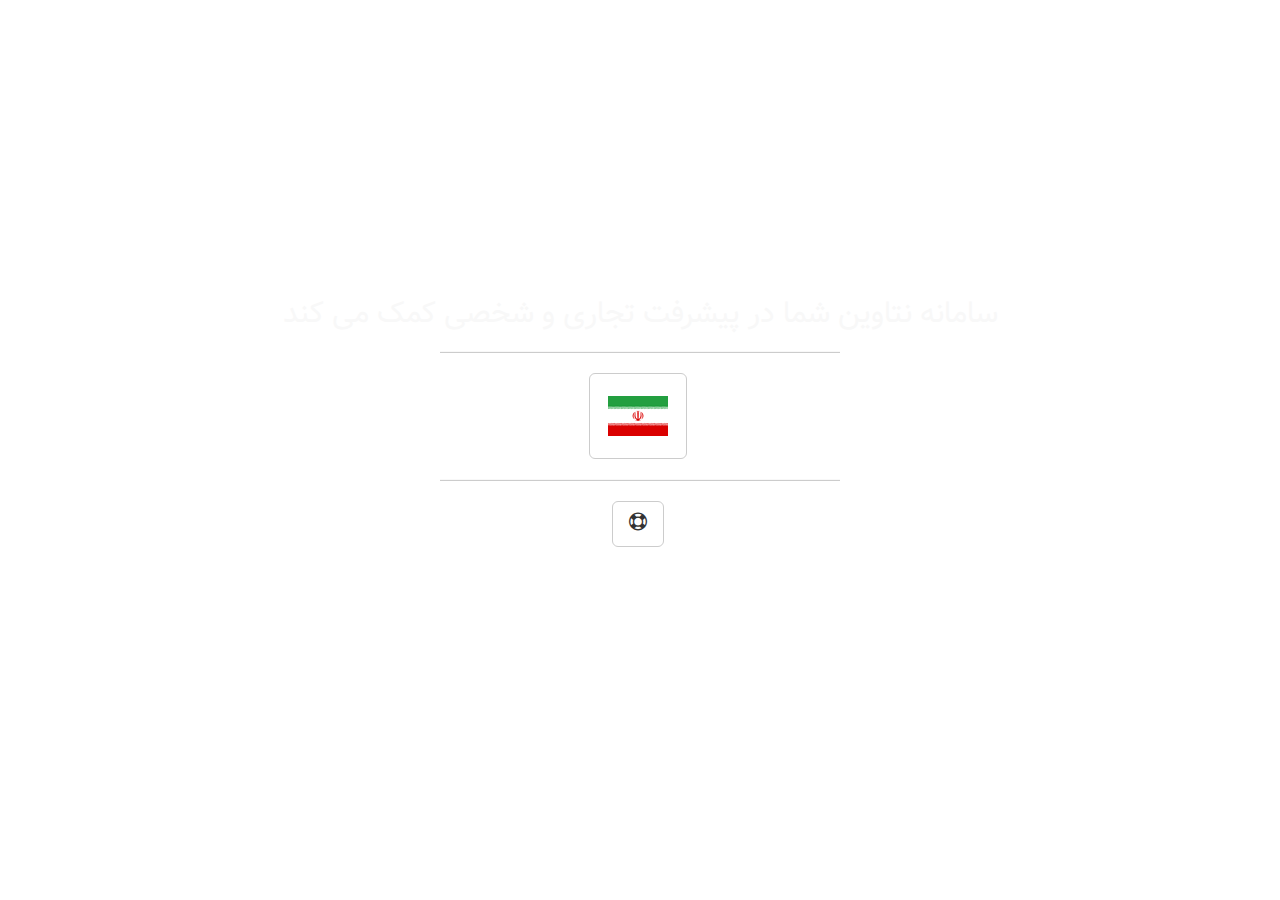
<file: index.html>
<!DOCTYPE html>
<html lang="en">

<head>

    <meta charset="utf-8">
    <meta http-equiv="X-UA-Compatible" content="IE=edge">
    <meta name="viewport" content="width=device-width, initial-scale=1">
    <meta name="description" content="">
    <meta name="author" content="">
<link rel="icon" href="[data-uri]" type="image/gif" sizes="16x16">

    <title>نتاوین - netavin</title>

    <!-- Bootstrap Core CSS -->
<link href="https://maxcdn.bootstrapcdn.com/bootstrap/3.3.7/css/bootstrap.min.css" rel="stylesheet" integrity="sha384-BVYiiSIFeK1dGmJRAkycuHAHRg32OmUcww7on3RYdg4Va+PmSTsz/K68vbdEjh4u" crossorigin="anonymous">
  <link href="https://maxcdn.bootstrapcdn.com/font-awesome/4.7.0/css/font-awesome.min.css" rel="stylesheet" integrity="sha384-wvfXpqpZZVQGK6TAh5PVlGOfQNHSoD2xbE+QkPxCAFlNEevoEH3Sl0sibVcOQVnN" crossorigin="anonymous">
  
  <!-- Custom CSS -->
    <!-- Custom Fonts -->

    <!-- HTML5 Shim and Respond.js IE8 support of HTML5 elements and media queries -->
    <!-- WARNING: Respond.js doesn't work if you view the page via file:// -->
    <!--[if lt IE 9]>
        <script src="https://oss.maxcdn.com/libs/html5shiv/3.7.0/html5shiv.js"></script>
        <script src="https://oss.maxcdn.com/libs/respond.js/1.4.2/respond.min.js"></script>
    <![endif]-->

</head>

<body>


    <!-- Header -->
    <a name="about"></a>
    <div class="intro-header">
        <div class="container">

            <div class="row">
                <div class="col-lg-12">
                    <div class="intro-message">
<h2>سامانه نتاوین شما در پیشرفت تجاری و شخصی کمک می کند </h2>
			    <h3></h3>
                        <hr class="intro-divider">
                   
                        <ul class="list-inline intro-social-buttons">
                             <!--

<li>
                                <a href="http://ur.parsmags.com/" class="btn btn-default btn-lg" ><img src="[data-uri]"></a>
                            </li>
<li>
                                <a href="http://pt.parsmags.com/" class="btn btn-default btn-lg" ><img src="[data-uri]"></a>
                            </li>
<li>
                                <a href="http://ru.parsmags.com/" class="btn btn-default btn-lg" ><img src="[data-uri]"></a>
                            </li>
<li>
                                <a href="http://es.parsmags.com/" class="btn btn-default btn-lg" ><img src="[data-uri]"></a>
                            </li>
<li>
                                <a href="http://in.parsmags.com/" class="btn btn-default btn-lg" ><img src="[data-uri]"></a>
                            </li>
<li>
                                <a href="http://cn.parsmags.com/" class="btn btn-default btn-lg" ><img src="[data-uri]"></a>
                            </li>
                            <li>
                                <a href="http://ar.parsmags.com/" class="btn btn-default btn-lg" ><img src="[data-uri]"></a>
                            </li>
                            <li>
                                <a href="http://en.parsmags.com/" class="btn btn-default btn-lg"><img src="[data-uri]"></a>
                            </li>
-->
                            <li>
                                <a href="http://fa.netavin.com/" class="btn btn-default btn-lg"><img src="[data-uri]"></a>
                            </li>
                        </ul>
	
                        <h3></h3>
                        <hr class="intro-divider">
                        <ul class="list-inline intro-social-buttons">

<li>
<a href="http://contactus.parsmags.com/" class="btn btn-default btn-lg" ><i class="fa fa-life-ring" aria-hidden="true"></i></a>                            </li>

                        </ul>
                    </div>
                </div>
            </div>

        </div>
        <!-- /.container -->

    </div>
    <!-- /.intro-header -->

 <style>
	
.thumbnail {
    position: relative;
    padding: 0px;
    margin-bottom: 20px;
}

.thumbnail > h4 {
    padding: 7px 5px 0px;
    white-space: nowrap;
    overflow: hidden;
    text-overflow: ellipsis;
}
.thumbnail h4 .info {
    position: absolute;
    top: 0px;
    right: 0px;
    font-size: 0.6em;
    padding-left: 15px;
    border-top-right-radius: 3px;
    border-bottom-left-radius: 4px;
    border-radius: 0px;
    border-bottom-left-radius: 5px;
    cursor:  pointer;
}

.thumbnail h4 .info > span {
    margin-right: 10px;   
}

.thumbnail img {
    width: 100%;
}
.thumbnail a.btn {
    border-top-left-radius: 0px;
    border-top-right-radius: 0px;
}

body,
html {
    width: 100%;
    height: 100%;
}
 @font-face {
    font-family: 'Vazir';              
    src:url('fonts/Vazir.ttf') format('truetype') , url('fonts/Vazir.woff') format('woff') , url('fonts/Vazir.eot') format('embedded-opentype') , 
	url('fonts/Vazir.svg') format('svg');     
	
	
}

body,
h1,
h2,
h3,
h4,
h5,
h6 {
    font-family: "Vazir","Helvetica Neue",Helvetica,Arial,sans-serif;
}

.topnav {
    font-size: 14px; 
}

.lead {
    font-size: 18px;
}

.intro-header {
    padding-top: 50px; /* If you're making other pages, make sure there is 50px of padding to make sure the navbar doesn't overlap content! */
    padding-bottom: 50px;
    text-align: center;
    color: #f8f8f8;
    background: url(https://netavin.com/main.jpg) no-repeat center center;
    background-size: cover;
}

.intro-message {
    position: relative;
    padding-top: 20%;
    padding-bottom: 20%;
}

.intro-message > h1 {
    margin: 0;
    text-shadow: 2px 2px 3px rgba(0,0,0,0.6);
    font-size: 5em;
}

.intro-divider {
    width: 400px;
    border-top: 1px solid #f8f8f8;
    border-bottom: 1px solid rgba(0,0,0,0.2);
}

.intro-message > h3 {
    text-shadow: 2px 2px 3px rgba(0,0,0,0.6);
}

@media(max-width:767px) {
    .intro-message {
        padding-bottom: 15%;
    }

    .intro-message > h1 {
        font-size: 3em;
    }

    ul.intro-social-buttons > li {
        display: block;
        margin-bottom: 20px;
        padding: 0;
    }

    ul.intro-social-buttons > li:last-child {
        margin-bottom: 0;
    }

    .intro-divider {
        width: 100%;
    }
}

.network-name {
    text-transform: uppercase;
    font-size: 14px;
    font-weight: 400;
    letter-spacing: 2px;
}

.content-section-a {
    padding: 50px 0;
    background-color: #f8f8f8;
}

.content-section-b {
    padding: 50px 0;
    border-top: 1px solid #e7e7e7;
    border-bottom: 1px solid #e7e7e7;
}

.section-heading {
    margin-bottom: 30px;
}

.section-heading-spacer {
    float: left;
    width: 200px;
    border-top: 3px solid #e7e7e7;
}

.banner {
    padding: 100px 0;
    color: #f8f8f8;
    background: url(../img/banner-bg.jpg) no-repeat center center;
    background-size: cover;
}

.banner h2 {
    margin: 0;
    text-shadow: 2px 2px 3px rgba(0,0,0,0.6);
    font-size: 3em;
}

.banner ul {
    margin-bottom: 0;
}

.banner-social-buttons {
    float: right;
    margin-top: 0;
}

@media(max-width:1199px) {
    ul.banner-social-buttons {
        float: left;
        margin-top: 15px;
    }
}

@media(max-width:767px) {
    .banner h2 {
        margin: 0;
        text-shadow: 2px 2px 3px rgba(0,0,0,0.6);
        font-size: 3em;
    }

    ul.banner-social-buttons > li {
        display: block;
        margin-bottom: 20px;
        padding: 0;
    }

    ul.banner-social-buttons > li:last-child {
        margin-bottom: 0;
    }
}

footer {
    padding: 50px 0;
    background-color: #f8f8f8;
}

p.copyright {
    margin: 15px 0 0;
}
</style>


</body>

</html>
</file>
